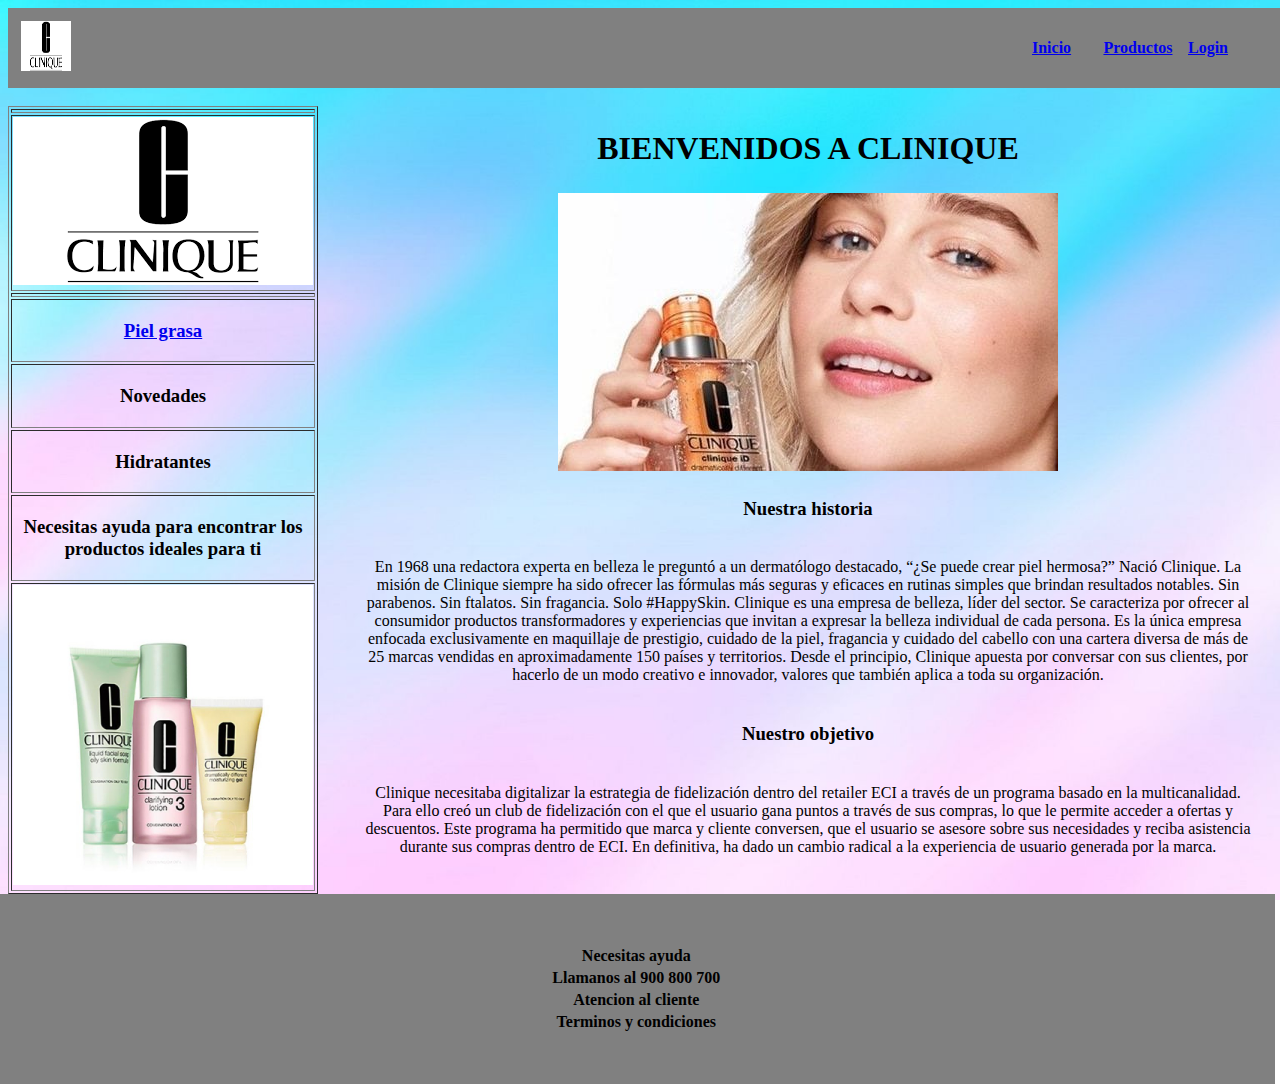
<file: Index.html>
<!DOCTYPE html>
<html lang="en">

<head>
  <meta charset="UTF-8">
  <meta http-equiv="X-UA-Compatible" content="IE=edge">
  <meta name="viewport" content="width=device-width, initial-scale=1.0">
  <link rel="stylesheet" href="css/style.css" type="text/css">
  <title>Inicio</title>
</head>

<body class="index">
  <div id="pages">
    <div id="header">
      <header>
        <table class="encabezado">
          <tr>
            <td width="1000px"><img src="images/logo.png" width="50px" height="50px"></td>
            <td width="67px" align="left"><a href="Index.html"target="_blank" >
                <strong>Inicio</strong></a> </td>
            <td width="80px" align="left"><a href="pages/Producto.html" target="_blank"><strong>Productos</strong></a>
            </td>
            <td width="83px" align="left"><a href="pages/Login.html" target="_blank"><strong>Login</strong></a> </td>
          </tr>
        </table>
      </header>
    </div>

    <br>
    <div id="contenido">
      <div id="contenedor">
        <div id="tabla1">
          <table border="1">
            <tr>
              <td>

              </td>
            </tr>
            <tr>
              <td><img src="images/logo.png"></td>
            </tr>
            <tr>
              <td>

              </td>
            </tr>
            <tr>
              <td>
                <h3> <a href="pages/Piel.html" target="_blank" >Piel grasa</a>
                </h3>
              </td>
            </tr>
            <tr>
              <td>
                <h3>Novedades</h3>
              </td>
            </tr>
            <tr>
              <td>
                <h3>Hidratantes</h3>
              </td>
            </tr>
            <tr>
              <td>
                <h3>Necesitas ayuda para encontrar los productos ideales para ti</h3>
              </td>
            </tr>
            <tr>
              <td><img src="images/Skin.jpg" width="300" height="300"></td>
            </tr>
          </table>
        </div>
        <div id="tabla2">
          <table>
            <tr>
              <th id="titulo">
                <h1>BIENVENIDOS A CLINIQUE</h1>
              </th>
            </tr>
            <tr>
              <td><img src="images/portada.jpg"></td>
            </tr>
            <tr>
              <td>
                <h3>Nuestra historia</h3>
              </td>
            </tr>
            <tr>
              <td>
                <p>En 1968 una redactora experta en belleza le preguntó a un dermatólogo destacado, “¿Se puede crear
                  piel
                  hermosa?” Nació Clinique. La misión de Clinique siempre ha sido ofrecer las fórmulas más seguras y
                  eficaces en rutinas simples que brindan resultados notables. Sin parabenos. Sin ftalatos. Sin
                  fragancia.
                  Solo #HappySkin. Clinique es una empresa de belleza, líder del sector. Se caracteriza por ofrecer al
                  consumidor productos transformadores y experiencias que invitan a expresar la belleza individual de
                  cada
                  persona. Es la única empresa enfocada exclusivamente en maquillaje de prestigio, cuidado de la piel,
                  fragancia y cuidado del cabello con una cartera diversa de más de 25 marcas vendidas en
                  aproximadamente
                  150 países y territorios. Desde el principio, Clinique apuesta por conversar con sus clientes, por
                  hacerlo
                  de un modo creativo e innovador, valores que también aplica a toda su organización.</p>
              </td>
            </tr>
            <tr>
              <td>
                <h3>Nuestro objetivo</h3>
              </td>
            </tr>
            <tr>
              <td>
                <p>Clinique necesitaba digitalizar la estrategia de fidelización dentro del retailer ECI a través de un
                  programa basado en la multicanalidad. Para ello creó un club de fidelización con el que el usuario
                  gana
                  puntos a través de sus compras, lo que le permite acceder a ofertas y descuentos. Este programa ha
                  permitido que marca y cliente conversen, que el usuario se asesore sobre sus necesidades y reciba
                  asistencia durante sus compras dentro de ECI. En definitiva, ha dado un cambio radical a la
                  experiencia
                  de
                  usuario generada por la marca.</p>
              </td>
            </tr>
          </table>
        </div>
      </div>
    </div>


    <div id="pie">
      <table class="encabezado1">
        <tr>
          <td align="center"><strong>Necesitas ayuda</strong></td>
        </tr>
        <tr>
          <td align="center"><strong>Llamanos al 900 800 700</strong></td>
        </tr>
        <tr>
          <td align="center"><strong>Atencion al cliente</strong></td>
        </tr>
        <tr>
          <td align="center"><strong>Terminos y condiciones</strong></td>
        </tr>
      </table>
    </div>

  </div>


</body>

</html>
</file>
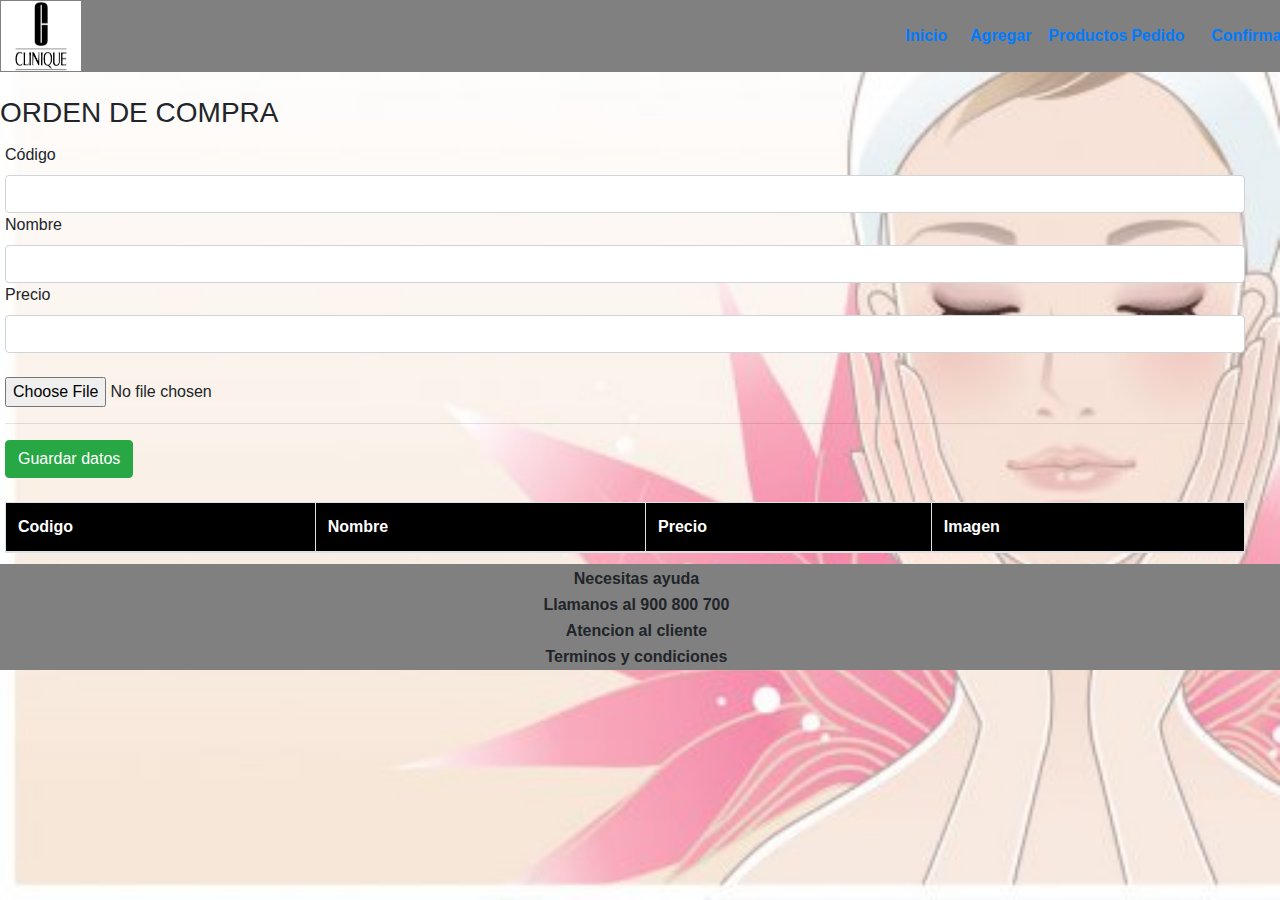
<file: pages/AgregarProductos.html>
<!DOCTYPE html>
<html lang="en">

<head>
    <meta charset="UTF-8">
    
    <meta name="viewport" content="width=device-width, initial-scale=1.0">
    <title>ingresarpedido</title>

    <link rel="stylesheet" href="https://stackpath.bootstrapcdn.com/bootstrap/4.5.2/css/bootstrap.min.css"
        integrity="sha384-JcKb8q3iqJ61gNV9KGb8thSsNjpSL0n8PARn9HuZOnIxN0hoP+VmmDGMN5t9UJ0Z" crossorigin="anonymous">

    <script src="https://code.jquery.com/jquery-3.5.1.slim.min.js"
        integrity="sha384-DfXdz2htPH0lsSSs5nCTpuj/zy4C+OGpamoFVy38MVBnE+IbbVYUew+OrCXaRkfj"
        crossorigin="anonymous"></script>
    <script src="https://cdn.jsdelivr.net/npm/popper.js@1.16.1/dist/umd/popper.min.js"
        integrity="sha384-9/reFTGAW83EW2RDu2S0VKaIzap3H66lZH81PoYlFhbGU+6BZp6G7niu735Sk7lN"
        crossorigin="anonymous"></script>
    <script src="https://stackpath.bootstrapcdn.com/bootstrap/4.5.2/js/bootstrap.min.js"
        integrity="sha384-B4gt1jrGC7Jh4AgTPSdUtOBvfO8shuf57BaghqFfPlYxofvL8/KUEfYiJOMMV+rV"
        crossorigin="anonymous"></script>

    <link rel="stylesheet" type="text/css" href="../css/style.css">
</head>

<body class="bodyagregar">

    <header>
        <div> 
          <table class="encabezado">
            <tr>
              <td width="1000px"><img src="../images/logo.png" width="80px" height="70px"></td>
              <td width="67px" align="left"><a href="../Index.html" target="_blank"> <strong>Inicio</strong></a>
              </td>
              <td width="80px" align="left"><a href="../pages/AgregarProductos.html" target="_blank"><strong>Agregar</strong></a>
              </td>
              <td width="83px" align="left"><a href="../pages/mostrarProductos.html" target="_blank"><strong>Productos</strong></a> </td>
              <td width="83px" align="left"><a href="../pages/Pedido.html" target="_blank"><strong>Pedido</strong></a> </td>
              <td width="83px" align="left"><a href="../pages/confirmarPedido.html" target="_blank"><strong>Confirmar</strong></a> </td>
            </tr>
          </table>
            
                </div>
            </nav>
            <br>
            <div class="monOC">
            <b>
                <a><H3>ORDEN DE COMPRA</H3></a> 
            </b> 
            </div> 
    
        </div> 
    
    </header>


        <div class="contenedor">
            <form action="">
                <label for="idCodigo">Código</label>
                <input type="number" class="form-control" id="idCodigo" name="txtCodigo">

                <label for="idNombre">Nombre</label>
                <input type="text" class="form-control" id="idNombre" name="txtNombre">

                <label for="idPrecio">Precio</label>
                <input type="number" class="form-control" id="idPrecio" name="txtPrecio">
                <br>
                <input type="file" id="idImagen" onchange="getFile(this.files)"> 
                <hr>
                <input type="button" value="Guardar datos" class="btn btn-success" onclick="agregarProducto()">
                <br>

                <br>
                <table class="table table-bordered table-striped">
                    <thead style="background-color: black; color: white;">
                        <tr>
                            <th>Codigo</th>
                            <th>Nombre</th>
                            <th>Precio</th>
                            <th>Imagen</th>
                        </tr>
                    </thead>
                    <tbody id="idTableBody">

                    </tbody>
                </table>

            </form>
        </div>



    <script src="../js/script.js"></script>

    <div id="pie">
      <table class="encabezado1">
        <tr>
          <td></td>
        </tr>
        <tr>
          <td align="center"><strong>Necesitas ayuda</strong></td>
        </tr>
        <tr>
          <td align="center"><strong>Llamanos al 900 800 700</strong></td>
        </tr>
        <tr>
          <td align="center"><strong>Atencion al cliente</strong></td>
        </tr>
        <tr>
          <td align="center"><strong>Terminos y condiciones</strong></td>
        </tr>
      </table>
    </div>


</body>

</html>
</file>
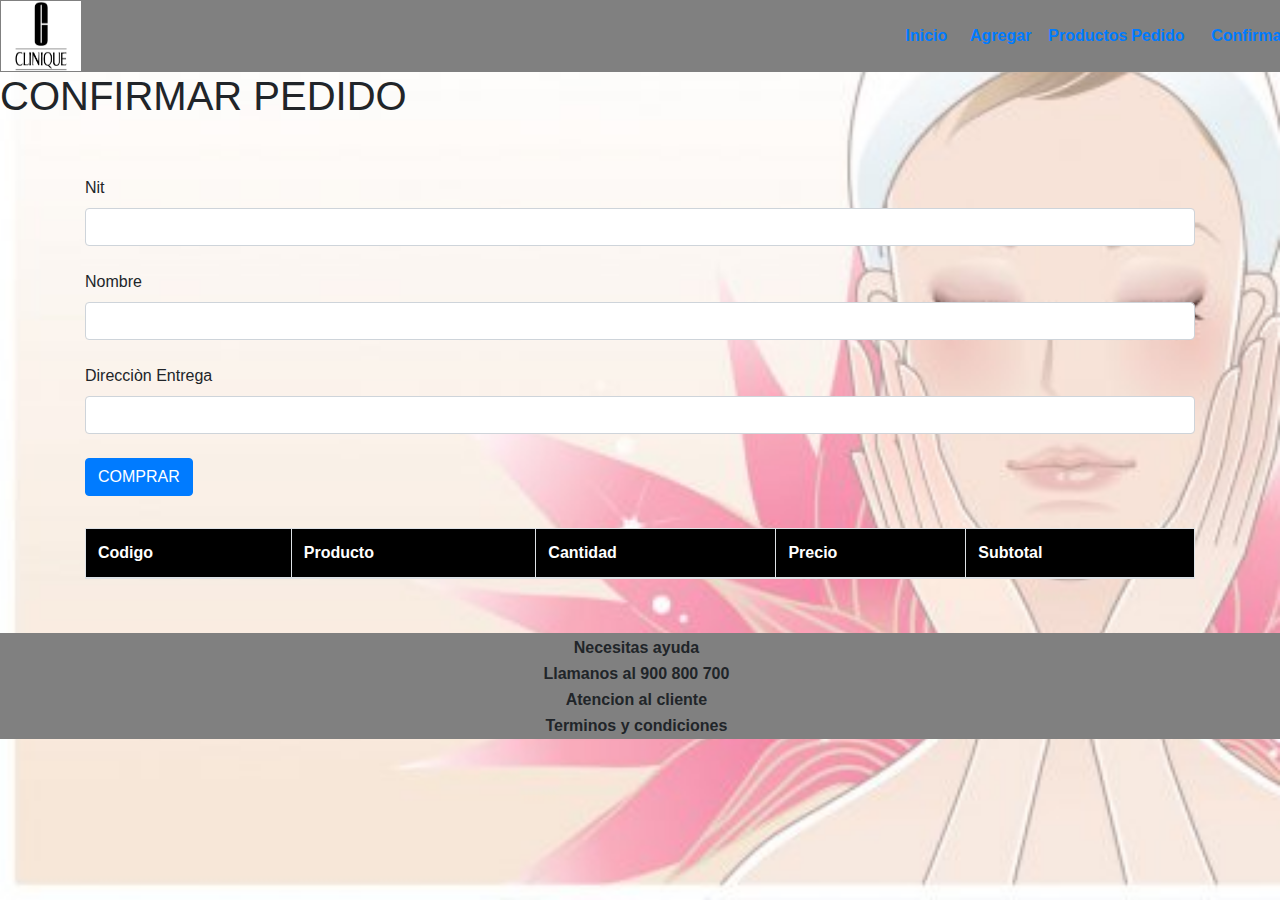
<file: pages/confirmarPedido.html>
<!DOCTYPE html>
<html lang="en">

<head>
    <meta charset="UTF-8">
    
    <meta name="viewport" content="width=device-width, initial-scale=1.0">
    <title>confirmarpedido</title>

    <link rel="stylesheet" href="https://stackpath.bootstrapcdn.com/bootstrap/4.5.2/css/bootstrap.min.css"
        integrity="sha384-JcKb8q3iqJ61gNV9KGb8thSsNjpSL0n8PARn9HuZOnIxN0hoP+VmmDGMN5t9UJ0Z" crossorigin="anonymous">

    <script src="https://code.jquery.com/jquery-3.5.1.slim.min.js"
        integrity="sha384-DfXdz2htPH0lsSSs5nCTpuj/zy4C+OGpamoFVy38MVBnE+IbbVYUew+OrCXaRkfj"
        crossorigin="anonymous"></script>
    <script src="https://cdn.jsdelivr.net/npm/popper.js@1.16.1/dist/umd/popper.min.js"
        integrity="sha384-9/reFTGAW83EW2RDu2S0VKaIzap3H66lZH81PoYlFhbGU+6BZp6G7niu735Sk7lN"
        crossorigin="anonymous"></script>
    <script src="https://stackpath.bootstrapcdn.com/bootstrap/4.5.2/js/bootstrap.min.js"
        integrity="sha384-B4gt1jrGC7Jh4AgTPSdUtOBvfO8shuf57BaghqFfPlYxofvL8/KUEfYiJOMMV+rV"
        crossorigin="anonymous"></script>

        <link rel="stylesheet" type="text/css" href="../css/style.css">

</head>

<body class="bodyagregar">
    <div>
        <header>

            <div> 
              <table class="encabezado">
                <tr>
                  <td width="1000px"><img src="../images/logo.png" width="80px" height="70px"></td>
                  <td width="67px" align="left"><a href="../Index.html" target="_blank"> <strong>Inicio</strong></a>
                  </td>
                  <td width="80px" align="left"><a href="../pages/AgregarProductos.html" target="_blank"><strong>Agregar</strong></a>
                  </td>
                  <td width="83px" align="left"><a href="../pages/mostrarProductos.html" target="_blank"><strong>Productos</strong></a> </td>
                  <td width="83px" align="left"><a href="../pages/Pedido.html" target="_blank"><strong>Pedido</strong></a> </td>
                  <td width="83px" align="left"><a href="../pages/confirmarPedido.html" target="_blank"><strong>Confirmar</strong></a> </td>
                </tr>
              </table>
              
                <div class="monOC">
                <b>
                    <a><h1>CONFIRMAR PEDIDO</h1></a> 
                </b> 
                </div> 
        
            </div> 
        
        </header>


        <br>
        <br>
        <div class="container">
           

                <label for="idNit">Nit</label>
                <input type="text"  id="idNit" name="txtNit" class="form-control" autocomplete="off">
                <br>
               
                <label for="idNombre">Nombre</label>
                <input type="text" id="idNombre" name="txtNombre" class="form-control" autocomplete="off">
                <br>
                
                <label for="idDir">Direcciòn Entrega</label>
                <input type="text"id="idDir" name="txtDir" class="form-control" autocomplete="off">
                <br>
                
                <input type="submit" id="idConfirmar" name="confirmar" class="btn btn-primary" value="COMPRAR" onclick="comprar();">
                
            </form>

            <h3 id="total" style="text-align: right; color:red;"></h3>

            <br>
            
                <table class="table table-bordered table-striped">
                    <thead style="background-color: black; color: white;">
                        <tr>
                            <th>Codigo</th>
                            <th>Producto</th>
                            <th>Cantidad</th>
                            <th>Precio</th> 
                            <th>Subtotal</th>
                        </tr>
                    </thead>
                    <tbody id="idTableBody3">

                    </tbody>
                </table>

            </form>
        </div>
            <br>
            <br>
            <div id="pie">
              <table class="encabezado1">
                <tr>
                  <td></td>
                </tr>
                <tr>
                  <td align="center"><strong>Necesitas ayuda</strong></td>
                </tr>
                <tr>
                  <td align="center"><strong>Llamanos al 900 800 700</strong></td>
                </tr>
                <tr>
                  <td align="center"><strong>Atencion al cliente</strong></td>
                </tr>
                <tr>
                  <td align="center"><strong>Terminos y condiciones</strong></td>
                </tr>
              </table>
            </div>

    </div>


    <script src="../js/script.js"></script>
    <script type ="text/javascript">revisarPedido()</script>


</body>

</html>
</file>
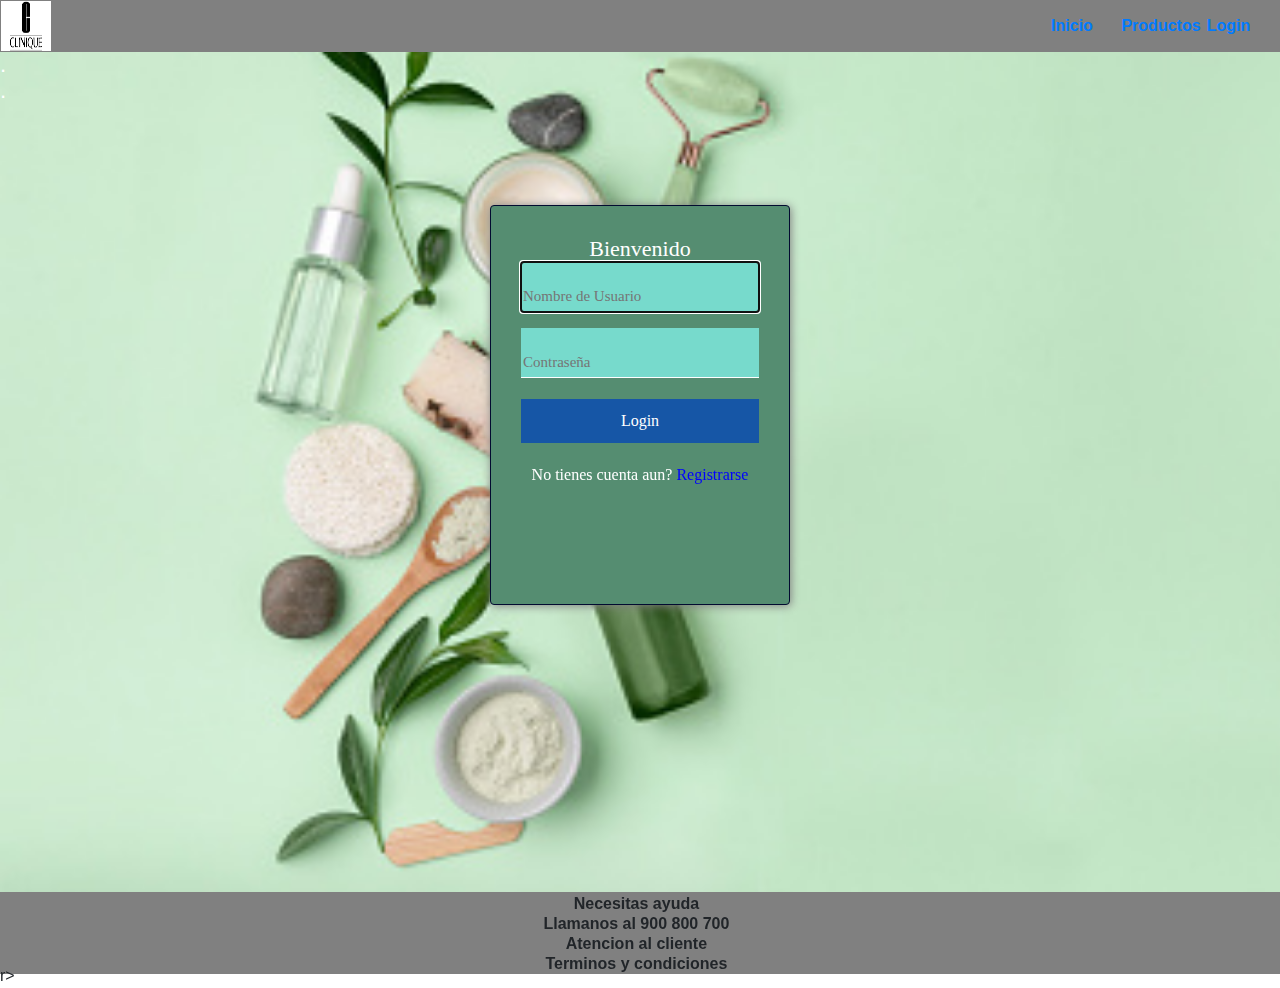
<file: pages/Login.html>
<html>
    <head>
        <title>HTML Visual Code</title>
        <meta charset="utf-8"/>

        <link rel="stylesheet" href="https://stackpath.bootstrapcdn.com/bootstrap/4.5.2/css/bootstrap.min.css"
        integrity="sha384-JcKb8q3iqJ61gNV9KGb8thSsNjpSL0n8PARn9HuZOnIxN0hoP+VmmDGMN5t9UJ0Z" crossorigin="anonymous">

    <script src="https://code.jquery.com/jquery-3.5.1.slim.min.js"
        integrity="sha384-DfXdz2htPH0lsSSs5nCTpuj/zy4C+OGpamoFVy38MVBnE+IbbVYUew+OrCXaRkfj"
        crossorigin="anonymous"></script>
    <script src="https://cdn.jsdelivr.net/npm/popper.js@1.16.1/dist/umd/popper.min.js"
        integrity="sha384-9/reFTGAW83EW2RDu2S0VKaIzap3H66lZH81PoYlFhbGU+6BZp6G7niu735Sk7lN"
        crossorigin="anonymous"></script>
    <script src="https://stackpath.bootstrapcdn.com/bootstrap/4.5.2/js/bootstrap.min.js"
        integrity="sha384-B4gt1jrGC7Jh4AgTPSdUtOBvfO8shuf57BaghqFfPlYxofvL8/KUEfYiJOMMV+rV"
        crossorigin="anonymous"></script>

        <meta name="viewport" content="width=device-width,initial-scale=1,maximum-scale=1,user-scalable=no">
    </head>
    <link rel="stylesheet" type="text/css" href="../css/style.css">
    <body class="cuerpo">
        <header> 
          <table class="encabezado">
            <tr>
              <td width="1000px"><img src="../images/logo.png" width="50px" height="50px"></td>
              <td width="67px" align="left"><a href="../Index.html" target="_blank"> <strong>Inicio</strong></a>
              </td>
              <td width="80px" align="left"><a href="../pages/Producto.html" target="_blank"><strong>Productos</strong></a>
              </td>
              <td width="83px" align="left"><a href="../pages/Login.html" target="_blank"><strong>Login</strong></a> </td>
            </tr>
          </table>       
        </header>

        <section class="fregistrar">

            <aside class=" grid-leftaside">
                <h3>.</h3>
            </aside>

            <aside class="grid-rigthtaside">
                <h3>.</h3>
            </aside>

            <main class="grid-login">
             <h3>Bienvenido</h3>
                <form class="form-login" id="form"  >
            
                    <div">
                        <input  class="gridD" type ="text"
                            name ="idUsuario"
                            id="idUsuario"
                            placeholder="Nombre de Usuario"
                            required
                            minlength="4"
                            maxlength="10"
                            autofocus
                        >           
                    </div>
                       
                        <div>
                            <input class="gridD" type="password"
                                name ="contrasena"
                                id="contrasena"
                                placeholder="Contraseña"
                                required
                                minlength="4"
                                maxlength="20"
                            >           
                        </div>

                        <!--<label class="check1" ><input type="checkbox" id="cbox1" value="first_checkbox">Recordar Usuario</label><br>
                        <br>-->
                        <div >
                            <input class="botons" type="submit" value="Login" type="submit" onclick='return enviarform();'>
                        </div>
                        <nav>No tienes cuenta aun? <a style="color:blue" href="Registro.html" target="_blank"> Registrarse </a></nav>
                        <div id='error'>
						
						
						</div>
                </form>

               
              

            </main>
         
        </section>  
        <script src="../js/script.js"></script>
        <script>
            limpiarAutentiacion();
        </script>
        

        
        <div id="pie">
          <table class="encabezado1">
            <tr>
              <td></td>
            </tr>
            <tr>
              <td align="center"><strong>Necesitas ayuda</strong></td>
            </tr>
            <tr>
              <td align="center"><strong>Llamanos al 900 800 700</strong></td>
            </tr>
            <tr>
              <td align="center"><strong>Atencion al cliente</strong></td>
            </tr>
            <tr>
              <td align="center"><strong>Terminos y condiciones</strong></td>
            </tr>
          </table>
        </div>r>
        
        
    </body>
</html>
</file>
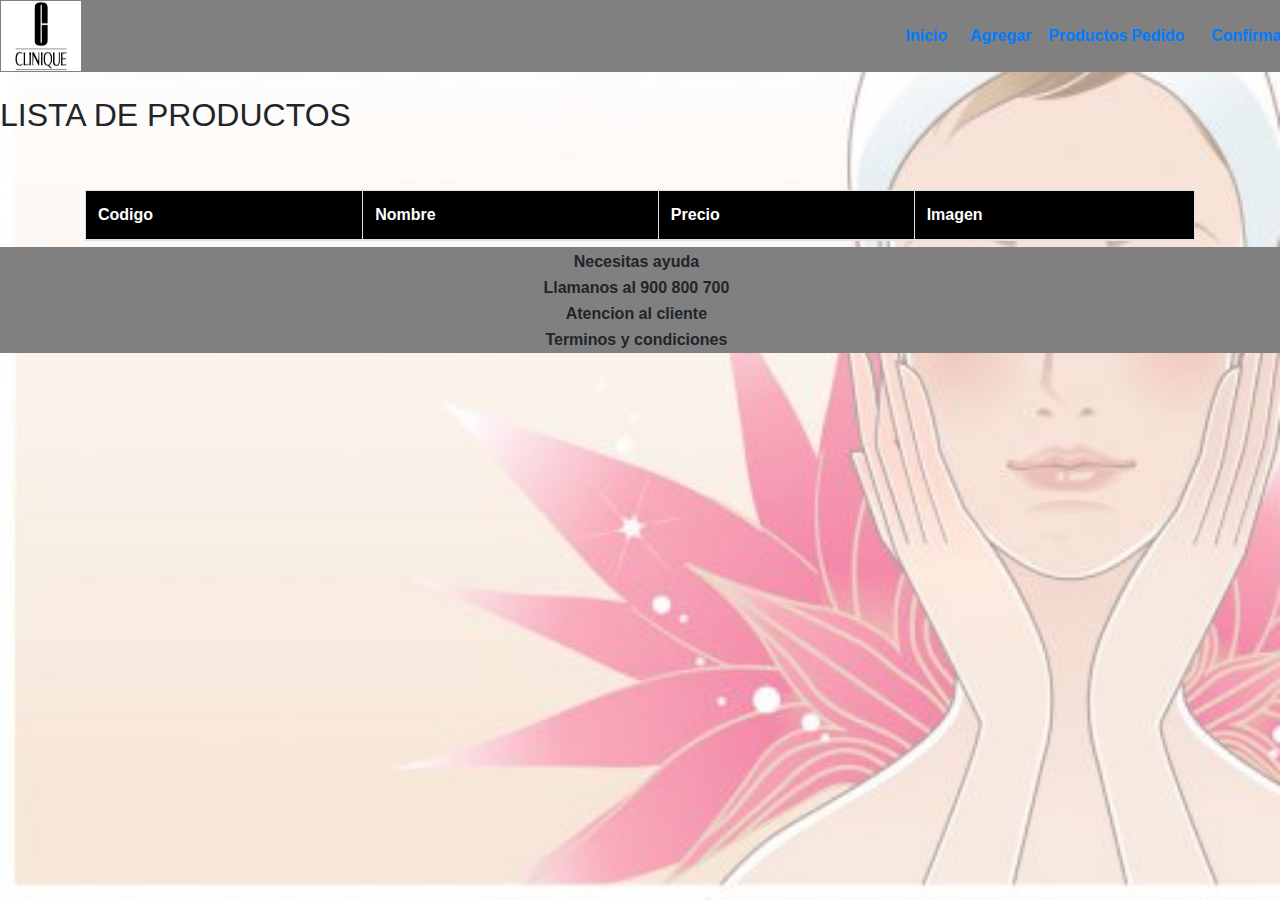
<file: pages/mostrarProductos.html>
<!DOCTYPE html>
<html lang="en">

<head>
    <meta charset="UTF-8">
    
    <meta name="viewport" content="width=device-width, initial-scale=1.0">
    <title>mostrarProductos</title>

    <link rel="stylesheet" href="https://stackpath.bootstrapcdn.com/bootstrap/4.5.2/css/bootstrap.min.css"
        integrity="sha384-JcKb8q3iqJ61gNV9KGb8thSsNjpSL0n8PARn9HuZOnIxN0hoP+VmmDGMN5t9UJ0Z" crossorigin="anonymous">

    <script src="https://code.jquery.com/jquery-3.5.1.slim.min.js"
        integrity="sha384-DfXdz2htPH0lsSSs5nCTpuj/zy4C+OGpamoFVy38MVBnE+IbbVYUew+OrCXaRkfj"
        crossorigin="anonymous"></script>
    <script src="https://cdn.jsdelivr.net/npm/popper.js@1.16.1/dist/umd/popper.min.js"
        integrity="sha384-9/reFTGAW83EW2RDu2S0VKaIzap3H66lZH81PoYlFhbGU+6BZp6G7niu735Sk7lN"
        crossorigin="anonymous"></script>
    <script src="https://stackpath.bootstrapcdn.com/bootstrap/4.5.2/js/bootstrap.min.js"
        integrity="sha384-B4gt1jrGC7Jh4AgTPSdUtOBvfO8shuf57BaghqFfPlYxofvL8/KUEfYiJOMMV+rV"
        crossorigin="anonymous"></script>

        <link rel="stylesheet" type="text/css" href="../css/style.css">
</head>

<body class="bodyagregar">

    <div>          
    <header>

        <div> 
            
          <table class="encabezado">
            <tr>
              <td width="1000px"><img src="../images/logo.png" width="80px" height="70px"></td>
              <td width="67px" align="left"><a href="../Index.html" target="_blank"> <strong>Inicio</strong></a>
              </td>
              <td width="80px" align="left"><a href="../pages/AgregarProductos.html" target="_blank"><strong>Agregar</strong></a>
              </td>
              <td width="83px" align="left"><a href="../pages/mostrarProductos.html" target="_blank"><strong>Productos</strong></a> </td>
              <td width="83px" align="left"><a href="../pages/Pedido.html" target="_blank"><strong>Pedido</strong></a> </td>
              <td width="83px" align="left"><a href="../pages/confirmarPedido.html" target="_blank"><strong>Confirmar</strong></a> </td>
            </tr>
          </table>
            <br>
            <div class="monOC">
                <div id="alertacompra" class="alert alert-primary" role="alert" style="display: none;">
                    Gracias por realizar su compra!
                  </div>
            <b>
                <a><h2>LISTA DE PRODUCTOS</h2></a> 
            </b> 
            </div> 
    
        </div> 
    
    </header>

        <br>
        <br>
        <div class="container">
        <table class="table table-bordered table-striped">
            <thead style="background-color: black; color: white;">
                <tr>
                    <th>Codigo</th>
                    <th>Nombre</th>
                    <th>Precio</th>
                    <th>Imagen</th>
                </tr>
            </thead>
            <tbody id="idTableBody2">

            </tbody>
        </table>
    </div>

    <div id="pie">
      <table class="encabezado1">
        <tr>
          <td></td>
        </tr>
        <tr>
          <td align="center"><strong>Necesitas ayuda</strong></td>
        </tr>
        <tr>
          <td align="center"><strong>Llamanos al 900 800 700</strong></td>
        </tr>
        <tr>
          <td align="center"><strong>Atencion al cliente</strong></td>
        </tr>
        <tr>
          <td align="center"><strong>Terminos y condiciones</strong></td>
        </tr>
      </table>
    </div>

    </div>


    <script src="../js/script.js"></script>
    <script type ="text/javascript">mostrarProductos()</script>
    <script>
        const queryString = window.location.search;
        const urlParams = new URLSearchParams(queryString);
        const msg = urlParams.get('msg')

        if(msg){
            document.getElementById('alertacompra').style.display = 'block';
        }
        window.history.replaceState(null, null, window.location.pathname);
    </script>
</body>

</html>
</file>
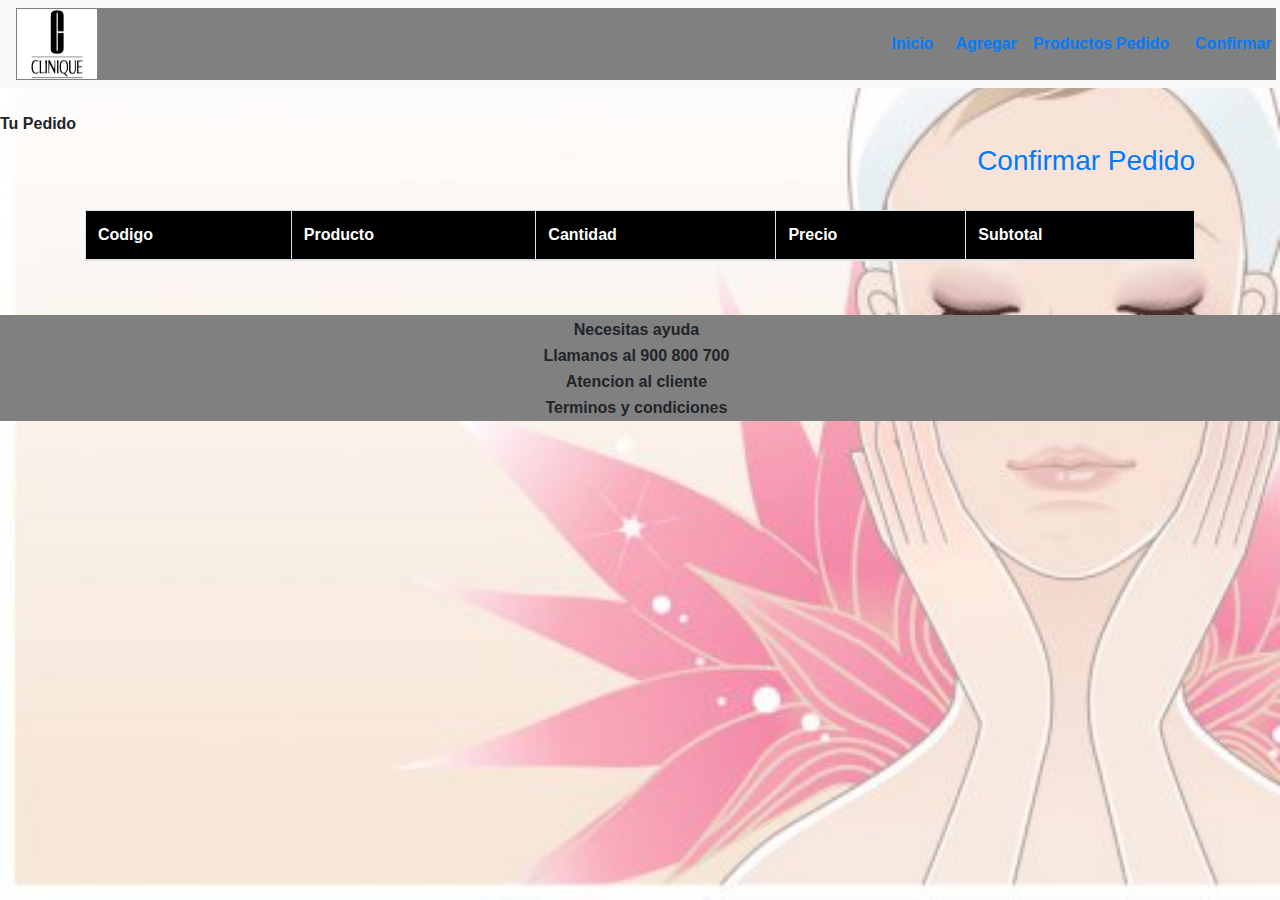
<file: pages/Pedido.html>
<!DOCTYPE html>
<html lang="en">

<head>
    <meta charset="UTF-8">
    
    <meta name="viewport" content="width=device-width, initial-scale=1.0">
    <title>pedido</title>

    <link rel="stylesheet" href="https://stackpath.bootstrapcdn.com/bootstrap/4.5.2/css/bootstrap.min.css"
        integrity="sha384-JcKb8q3iqJ61gNV9KGb8thSsNjpSL0n8PARn9HuZOnIxN0hoP+VmmDGMN5t9UJ0Z" crossorigin="anonymous">

    <script src="https://code.jquery.com/jquery-3.5.1.slim.min.js"
        integrity="sha384-DfXdz2htPH0lsSSs5nCTpuj/zy4C+OGpamoFVy38MVBnE+IbbVYUew+OrCXaRkfj"
        crossorigin="anonymous"></script>
    <script src="https://cdn.jsdelivr.net/npm/popper.js@1.16.1/dist/umd/popper.min.js"
        integrity="sha384-9/reFTGAW83EW2RDu2S0VKaIzap3H66lZH81PoYlFhbGU+6BZp6G7niu735Sk7lN"
        crossorigin="anonymous"></script>
    <script src="https://stackpath.bootstrapcdn.com/bootstrap/4.5.2/js/bootstrap.min.js"
        integrity="sha384-B4gt1jrGC7Jh4AgTPSdUtOBvfO8shuf57BaghqFfPlYxofvL8/KUEfYiJOMMV+rV"
        crossorigin="anonymous"></script>
        <link rel="stylesheet" type="text/css" href="../css/style.css">
</head>

<body class="bodyagregar">

    <div >

        
        <header>

            <div> 
                
                <nav class="navbar navbar-expand-lg navbar-light bg-light menumon">
                    <div class="encab">
                      <table class="encabezado">
                        <tr>
                          <td width="1000px"><img src="../images/logo.png" width="80px" height="70px"></td>
                          <td width="67px" align="left"><a href="../Index.html" target="_blank"> <strong>Inicio</strong></a>
                          </td>
                          <td width="80px" align="left"><a href="../pages/AgregarProductos.html" target="_blank"><strong>Agregar</strong></a>
                          </td>
                          <td width="83px" align="left"><a href="../pages/mostrarProductos.html" target="_blank"><strong>Productos</strong></a> </td>
                          <td width="83px" align="left"><a href="../pages/Pedido.html" target="_blank"><strong>Pedido</strong></a> </td>
                          <td width="83px" align="left"><a href="../pages/confirmarPedido.html" target="_blank"><strong>Confirmar</strong></a> </td>
                        </tr>
                      </table>
        
                    </div>
                </nav>
                <br>
                <div class="monOC">
                <b>
                    <a>Tu Pedido</a> 
                </b> 
                </div> 
        
            </div> 
        
        </header>

        <div class="container">

        <h3 id="total" .style="text-aling: left; color:black;"> </h3>
        <h3 style="text-align: right;"> <a href="confirmarPedido.html"> Confirmar Pedido</a></h3>

            <br>
            <table class="table table-bordered table-striped" >
                <thead style="background-color: black; color: rgb(255, 255, 255);">
                    <tr>
                        <th>Codigo</th>
                        <th>Producto</th>
                        <th>Cantidad</th>
                        <th>Precio</th> 
                        <th>Subtotal</th>
                    </tr>
                </thead>
                <tbody id="idTableBody3">

                </tbody>
            </table>

        </form>
        </div>
        <br>
        <br>
        <footer class="catP">
          <table class="encabezado1">
            <tr>
              <td></td>
            </tr>
            <tr>
              <td align="center"><strong>Necesitas ayuda</strong></td>
            </tr>
            <tr>
              <td align="center"><strong>Llamanos al 900 800 700</strong></td>
            </tr>
            <tr>
              <td align="center"><strong>Atencion al cliente</strong></td>
            </tr>
            <tr>
              <td align="center"><strong>Terminos y condiciones</strong></td>
            </tr>
          </table>
        </footer>

    </div>


    <script src="../js/script.js"></script>
    <script type ="text/javascript">revisarPedido()</script>


</body>

</html>
</file>
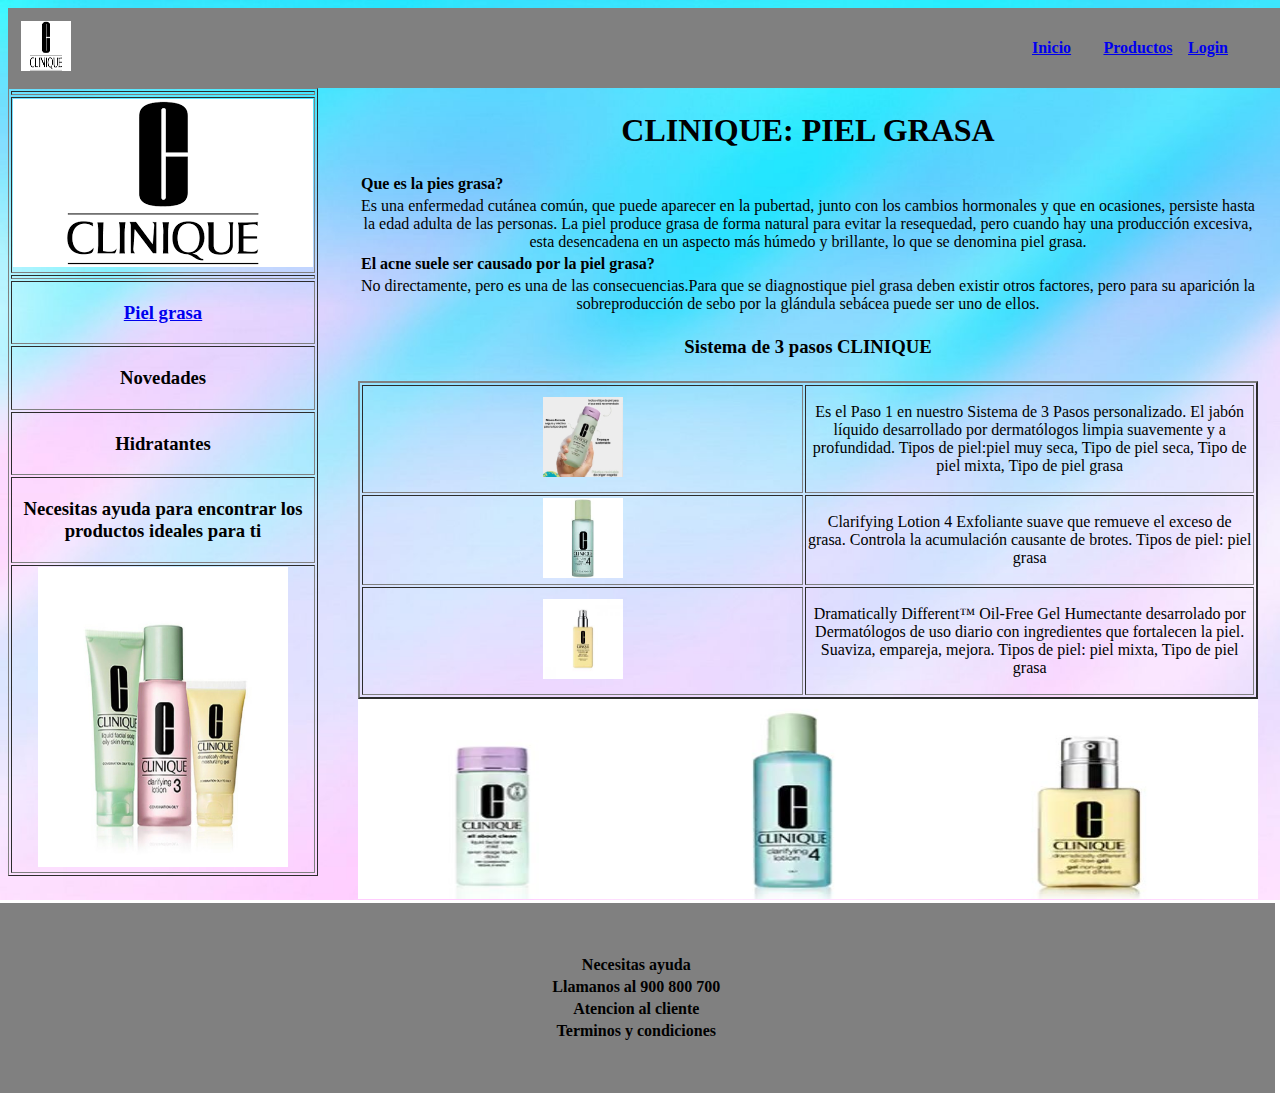
<file: pages/Piel.html>
<!DOCTYPE html>
<html lang="en">

<head>
  <link rel="stylesheet" href="../css/style.css" type="text/css">
  <meta charset="UTF-8">
  <meta http-equiv="X-UA-Compatible" content="IE=edge">
  <meta name="viewport" content="width=device-width, initial-scale=1.0">
  <title>PIEL GRASA</title>

</head>

<body class="index">
  <div id="pages">
    <div id="header">
      <header>
        <table class="encabezado">
          <tr>
            <td width="1000px"><img src="../images/logo.png" width="50px" height="50px"></td>
            <td width="67px" align="left"><a href="../Index.html"  target="_blank"> <strong>Inicio</strong></a>
            </td>
            <td width="80px" align="left"><a href="../pages/Producto.html"  target="_blank"><strong>Productos</strong></a>
              <td width="83px" align="left"><a href="../pages/Login.html" target="_blank"><strong>Login</strong></a> </td>
            </td>
          </tr>
        </table>
      </header>
    </div>
    <div id="contenido">
      <div id="contenedor">
        <div id="tabla1">
          <table border="1">
            <tr>
              <td>

              </td>
            </tr>
            <tr>
              <td><img src="../images/logo.png"></td>
            </tr>
            <tr>
              <td>

              </td>
            </tr>
            <tr>
              <td>
                <h3> <a href="../pages/Piel.html"  target="_blank">Piel grasa</a>
                </h3>
              </td>
            </tr>
            <tr>
              <td>
                <h3>Novedades</h3>
              </td>
            </tr>
            <tr>
              <td>
                <h3>Hidratantes</h3>
              </td>
            </tr>
            <tr>
              <td>
                <h3>Necesitas ayuda para encontrar los productos ideales para ti</h3>
              </td>
            </tr>
            <tr>
              <td><img src="../images/Skin.jpg" width="250" height="300"></td>
            </tr>
          </table>
        </div>
        <div id="tabla2">
          <table>
            <tr>
              <th id="titulo">
                <h1>CLINIQUE: PIEL GRASA</h1>
              </th>
            </tr>
            <tr>
              <td align="left"><strong>Que es la pies grasa?</strong></td>
            </tr>
            <tr>
              <td>Es una enfermedad cutánea común, que puede aparecer en la pubertad, junto con los cambios hormonales y
                que
                en ocasiones, persiste hasta la edad adulta de las personas.

                La piel produce grasa de forma natural para evitar la resequedad, pero cuando hay una producción
                excesiva,
                esta desencadena en un aspecto más húmedo y brillante, lo que se denomina piel grasa.</td>
            </tr>
            <tr>
              <td align="left"><strong>El acne suele ser causado por la piel grasa?</strong></td>
            </tr>
            <TR>
              <TD>No directamente, pero es una de las consecuencias.Para que se diagnostique piel grasa deben existir
                otros
                factores, pero para su aparición la sobreproducción de sebo por la glándula sebácea puede ser uno de
                ellos.
              </TD>
            </TR>
            <tr>
              <td>
                <h3>Sistema de 3 pasos CLINIQUE</h3>
              </td>
            </tr>
            <tr>
              <table border="2">
                <tr>
                  <td><img src="../images/Producto8.jpg" width="80" height="80"></td>
                  <td>
                    <p>Es el Paso 1 en nuestro Sistema de 3 Pasos personalizado. El jabón líquido desarrollado por
                      dermatólogos limpia suavemente y a profundidad.
                      Tipos de piel:piel muy seca, Tipo de piel seca, Tipo de piel mixta, Tipo de piel grasa</p>
                  </td>
                </tr>
                <tr>
                  <td><img src="../images/Producto9.jpg" width="80" height="80"></td>
                  <td>
                    <p>Clarifying Lotion 4
                      Exfoliante suave que remueve el exceso de grasa. Controla la acumulación causante de brotes.
                      Tipos de piel: piel grasa</p>
                  </td>
                </tr>
                <tr>
                  <td><img src="../images/Producto10.jpg" width="80" height="80"></td>
                  <td>
                    <p>Dramatically Different™ Oil-Free Gel
                      Humectante desarrolado por Dermatólogos de uso diario con ingredientes que fortalecen la piel.
                      Suaviza, empareja, mejora.
                      Tipos de piel: piel mixta, Tipo de piel grasa</p>
                  </td>
                </tr>
              </table>
            </tr>
            <tr>
              <td align="center"><img src="../images/Producto11.jpg" width="900" height="200"></td>
            </tr>
          </table>
        </div>
      </div>
    </div>
    <br>


    <div id="pie">
      <table class="encabezado1">
        <tr>
          <td align="center"><strong>Necesitas ayuda</strong></td>
        </tr>
        <tr>
          <td align="center"><strong>Llamanos al 900 800 700</strong></td>
        </tr>
        <tr>
          <td align="center"><strong>Atencion al cliente</strong></td>
        </tr>
        <tr>
          <td align="center"><strong>Terminos y condiciones</strong></td>
        </tr>
      </table>
    </div>


  </div>



</body>

</html>
</file>
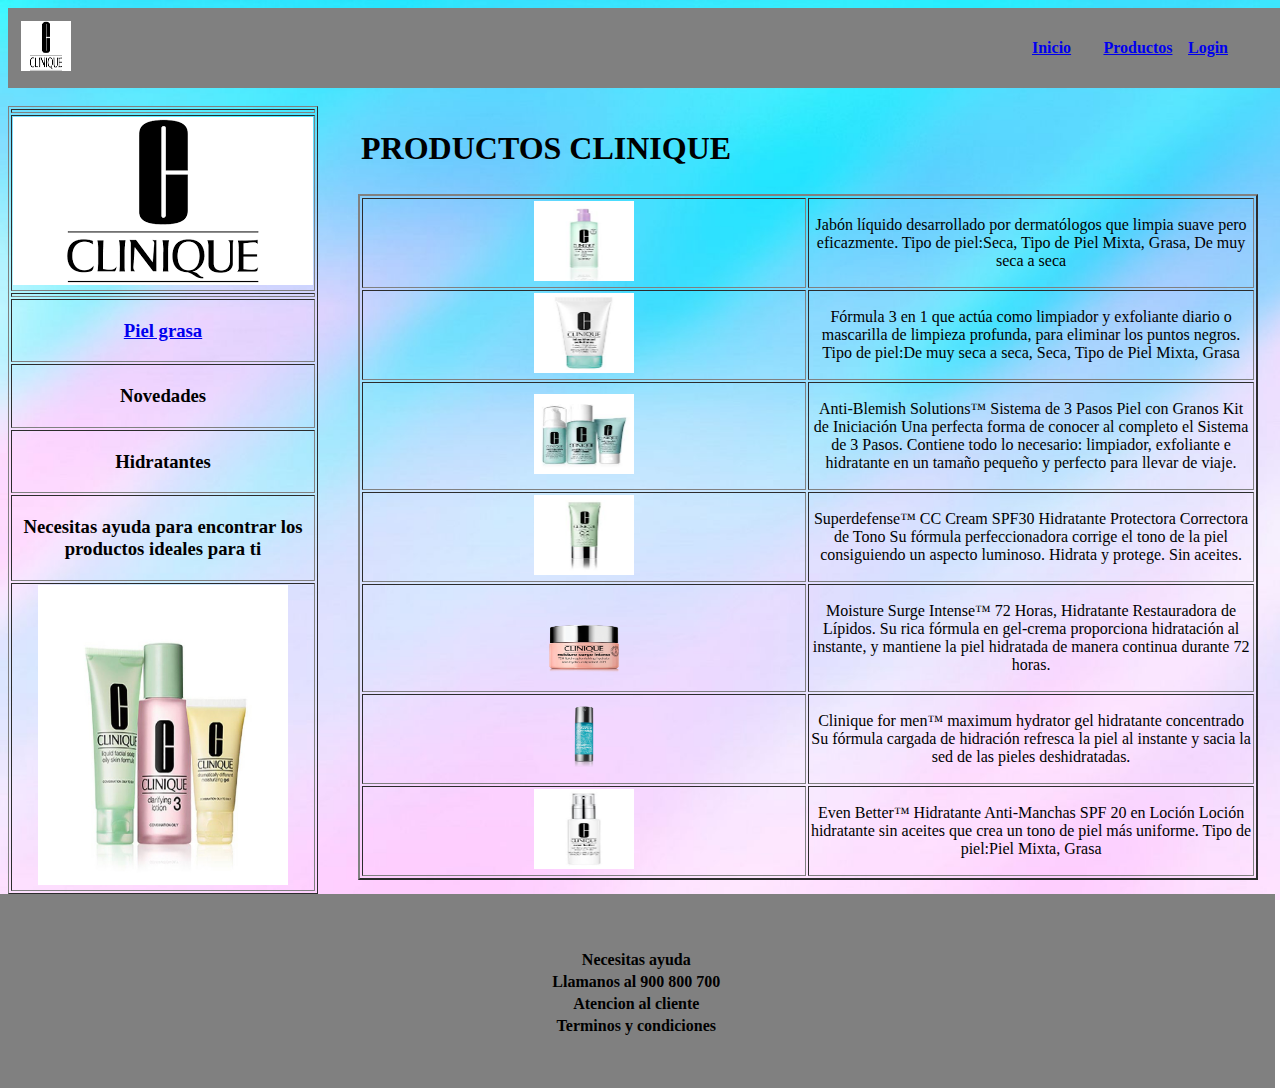
<file: pages/Producto.html>
<!DOCTYPE html>
<html lang="en">

<head>
  <link rel="stylesheet" href="../css/style.css" type="text/css">
  <meta charset="UTF-8">
  <meta http-equiv="X-UA-Compatible" content="IE=edge">
  <meta name="viewport" content="width=device-width, initial-scale=1.0">
  <title>PRODUCTOS</title>

</head>

<body class="index">
  <div id="pages">
    <div id="header">
      <header>
        <table class="encabezado">
          <tr>
            <td width="1000px"><img src="../images/logo.png" width="50px" height="50px"></td>
            <td width="67px" align="left"><a href="../Index.html" target="_blank"> <strong>Inicio</strong></a>
            </td>
            <td width="80px" align="left"><a href="../pages/Producto.html" target="_blank"><strong>Productos</strong></a>
            </td>
            <td width="83px" align="left"><a href="../pages/Login.html" target="_blank"><strong>Login</strong></a> </td>
          </tr>
        </table>
      </header>
    </div>

    <br>
    <div id="contenido">
      <div id="contenedor">
        <div id="tabla1">
          <table border="1">
            <tr>
              <td>

              </td>
            </tr>
            <tr>
              <td><img src="../images/logo.png"></td>
            </tr>
            <tr>
              <td>

              </td>
            </tr>
            <tr>
              <td>
                <h3> <a href="../pages/Piel.html" target="_blank">Piel grasa</a>
                </h3>
              </td>
            </tr>
            <tr>
              <td>
                <h3>Novedades</h3>
              </td>
            </tr>
            <tr>
              <td>
                <h3>Hidratantes</h3>
              </td>
            </tr>
            <tr>
              <td>
                <h3>Necesitas ayuda para encontrar los productos ideales para ti</h3>
              </td>
            </tr>
            <tr>
              <td><img src="../images/Skin.jpg" width="250" height="300"></td>
            </tr>
          </table>
        </div>
        <div id="tabla2">
          <table>
            <tr>
              <th id="titulo">
                <h1> PRODUCTOS CLINIQUE</h1>
              </th>
            </tr>
            <TR>
              <TAble border="2">
                <TR>
                  <td><img src="../images/Producto1.jpg" width="100px" height="80px"></td>
                  <TD>
                    <p>Jabón líquido desarrollado por dermatólogos que limpia suave pero eficazmente.
                      Tipo de piel:Seca, Tipo de Piel Mixta, Grasa, De muy seca a seca</p>
                  </TD>
                </TR>
                <tr>
                  <td><img src="../images/Producto2.jpg" width="100px" height="80px"></td>
                  <td>
                    <p>Fórmula 3 en 1 que actúa como limpiador y exfoliante diario o mascarilla de limpieza profunda,
                      para
                      eliminar los puntos negros.
                      Tipo de piel:De muy seca a seca, Seca, Tipo de Piel Mixta, Grasa</p>
                  </td>
                </tr>
                <tr>
                  <td><img src="../images/Producto3.jpg" width="100px" height="80px"></td>
                  <td>
                    <p>Anti-Blemish Solutions™ Sistema de 3 Pasos Piel con Granos Kit de Iniciación
                      Una perfecta forma de conocer al completo el Sistema de 3 Pasos. Contiene todo lo necesario:
                      limpiador, exfoliante e hidratante en un tamaño pequeño y perfecto para llevar de viaje.</p>
                  </td>
                </tr>
                <tr>
                  <td><img src="../images/Producto4.jpg" width="100px" height="80px"></td>
                  <td>
                    <p>Superdefense™ CC Cream SPF30
                      Hidratante Protectora Correctora de Tono
                      Su fórmula perfeccionadora corrige el tono de la piel consiguiendo un aspecto luminoso. Hidrata y
                      protege. Sin aceites.</p>
                  </td>
                </tr>
                <tr>
                  <td><img src="../images/Producto5.jpg" width="100px" height="80px"></td>
                  <td>
                    <p>Moisture Surge Intense™ 72 Horas, Hidratante Restauradora de Lípidos.
                      Su rica fórmula en gel-crema proporciona hidratación al instante, y mantiene la piel hidratada de
                      manera continua durante 72 horas.</p>
                  </td>
                </tr>
                <tr>
                  <td><img src="../images/Producto6.jpg" width="100px" height="80px"></td>
                  <td>
                    <p>Clinique for men™ maximum hydrator gel hidratante concentrado
                      Su fórmula cargada de hidración refresca la piel al instante y sacia la sed de las pieles
                      deshidratadas.</p>
                  </td>
                </tr>
                <tr>
                  <td><img src="../images/Producto7.jpg" width="100px" height="80px"></td>
                  <td>
                    <p>Even Better™ Hidratante Anti-Manchas SPF 20 en Loción
                      Loción hidratante sin aceites que crea un tono de piel más uniforme.
                      Tipo de piel:Piel Mixta, Grasa</p>
                  </td>
                </tr>
              </TAble>
            </TR>

          </table>
        </div>
      </div>
    </div>


    <div id="pie">
      <table class="encabezado1">
        <tr>
          <td></td>
        </tr>
        <tr>
          <td align="center"><strong>Necesitas ayuda</strong></td>
        </tr>
        <tr>
          <td align="center"><strong>Llamanos al 900 800 700</strong></td>
        </tr>
        <tr>
          <td align="center"><strong>Atencion al cliente</strong></td>
        </tr>
        <tr>
          <td align="center"><strong>Terminos y condiciones</strong></td>
        </tr>
      </table>
    </div>

  </div>


</body>

</html>
</file>
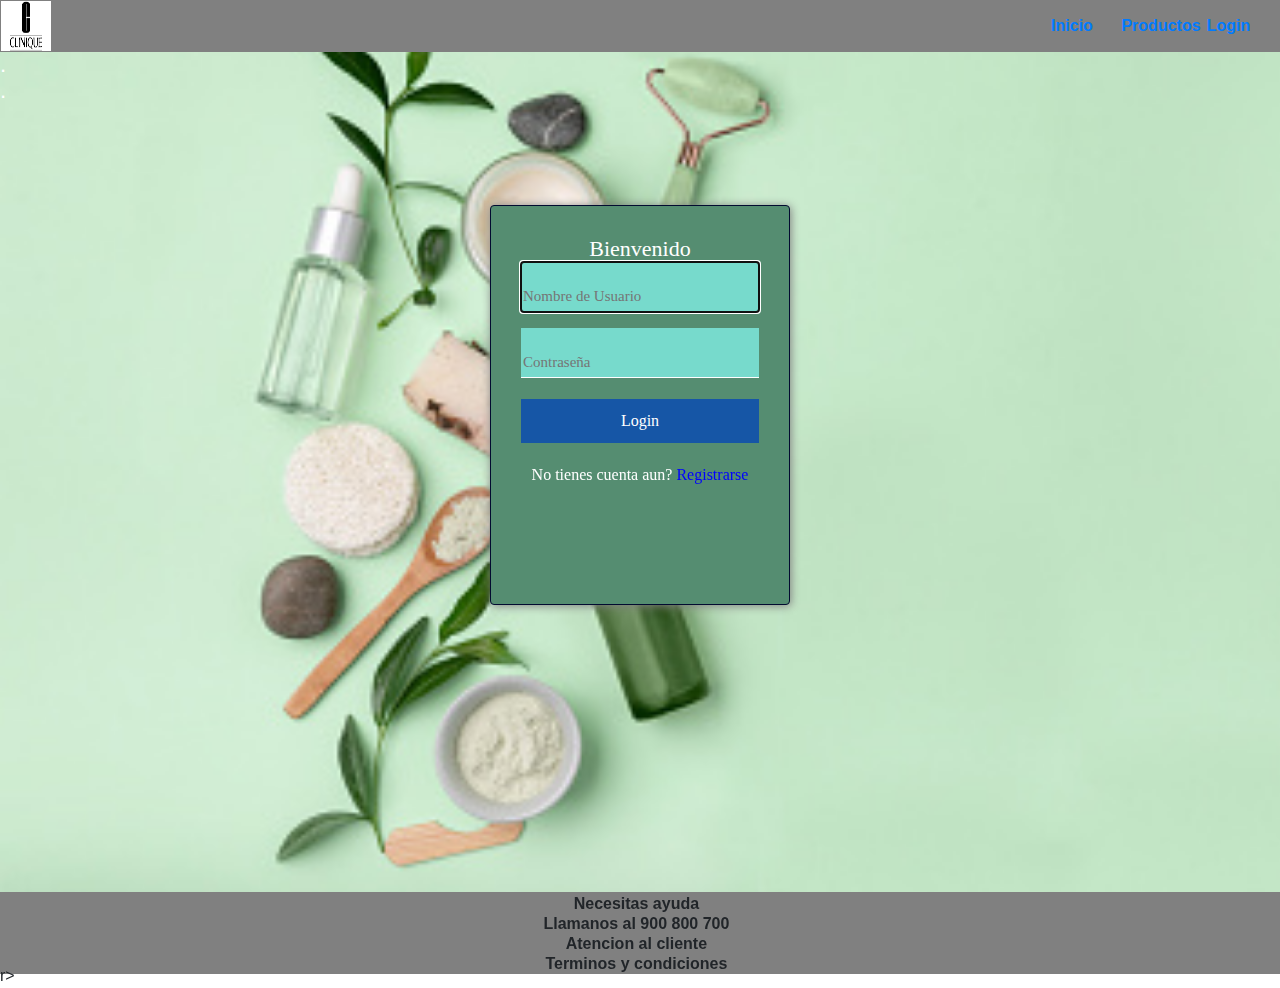
<file: pages/RealizarCompra.html>
<!doctype html>
<html lang="en">
  <head>
    <!-- Required meta tags -->
    <meta charset="utf-8">
    <meta name="viewport" content="width=device-width, initial-scale=1, shrink-to-fit=no">

		 <!-- jquery  -->
		
        <!-- Bootstrap CSS -->
        <link rel="stylesheet" href="https://stackpath.bootstrapcdn.com/bootstrap/4.5.2/css/bootstrap.min.css" integrity="sha384-JcKb8q3iqJ61gNV9KGb8thSsNjpSL0n8PARn9HuZOnIxN0hoP+VmmDGMN5t9UJ0Z" crossorigin="anonymous">
        

   

    <link rel="stylesheet" type="text/css" href="../css/style.css">


    <title>monitoreoOrdenCompra</title>
  </head>
  <body class="bodyagregar">
<header>

    <div> 
      <table class="encabezado">
        <tr>
          <td width="1000px"><img src="../images/logo.png" width="80px" height="70px"></td>
          <td width="67px" align="left"><a href="../Index.html" target="_blank"> <strong>Inicio</strong></a>
          </td>
          <td width="80px" align="left"><a href="../pages/AgregarProductos.html" target="_blank"><strong>Agregar</strong></a>
          </td>
          <td width="83px" align="left"><a href="../pages/MostrarProductos.html" target="_blank"><strong>Productos</strong></a> </td>
          <td width="83px" align="left"><a href="../pages/Pedido.html" target="_blank"><strong>Pedido</strong></a> </td>
          <td width="83px" align="left"><a href="../pages/ConfirmarPedido.html" target="_blank"><strong>Confirmar</strong></a> </td>
        </tr>
      </table>
        </nav>
        <br>
        <div class="monOC">
        <b>
            <a><H3>REALIZAR COMPRA</H3></a> 
        </b> 
        </div> 

    </div> 

</header>



<div class="contmonitoreo">
	
	
	
    <div class="dato">
    <ul class="list-group list-group-flush new otro">
        <li class="list-group-item color">CLINIQUE</li>
        <li class="list-group-item color">Nit: 5678973-9</li>
        <li class="list-group-item color">Cuidad de Guatemala, Guatemala</li>
    </ul>
    </div>

    <br>
    <br>
    <div class="card btnmon">
          <p class="list-group-item">USUARIO ADMINISTRADOS</p>
    </div> 


    </form>
</div>
    <br>
    <br>
</div>
    <br>
    <br>
    <br>
    <div id="pie">
      <table class="encabezado1">
        <tr>
          <td></td>
        </tr>
        <tr>
          <td align="center"><strong>Necesitas ayuda</strong></td>
        </tr>
        <tr>
          <td align="center"><strong>Llamanos al 900 800 700</strong></td>
        </tr>
        <tr>
          <td align="center"><strong>Atencion al cliente</strong></td>
        </tr>
        <tr>
          <td align="center"><strong>Terminos y condiciones</strong></td>
        </tr>
      </table>
    </div>

    <!-- Optional JavaScript -->
    <!-- jQuery first, then Popper.js, then Bootstrap JS -->
    <script src="https://code.jquery.com/jquery-3.5.1.slim.min.js" integrity="sha384-DfXdz2htPH0lsSSs5nCTpuj/zy4C+OGpamoFVy38MVBnE+IbbVYUew+OrCXaRkfj" crossorigin="anonymous"></script>
    <script src="https://cdn.jsdelivr.net/npm/popper.js@1.16.1/dist/umd/popper.min.js" integrity="sha384-9/reFTGAW83EW2RDu2S0VKaIzap3H66lZH81PoYlFhbGU+6BZp6G7niu735Sk7lN" crossorigin="anonymous"></script>
    <script src="https://stackpath.bootstrapcdn.com/bootstrap/4.5.2/js/bootstrap.min.js" integrity="sha384-B4gt1jrGC7Jh4AgTPSdUtOBvfO8shuf57BaghqFfPlYxofvL8/KUEfYiJOMMV+rV" crossorigin="anonymous"></script>
	<script src="../js/script.js"></script>
	
	<script>
	
    cargarOrdenes()	</script>
    
    <script>
        validarPermisos(1);
    </script>
	
  </body>
</html>
</file>
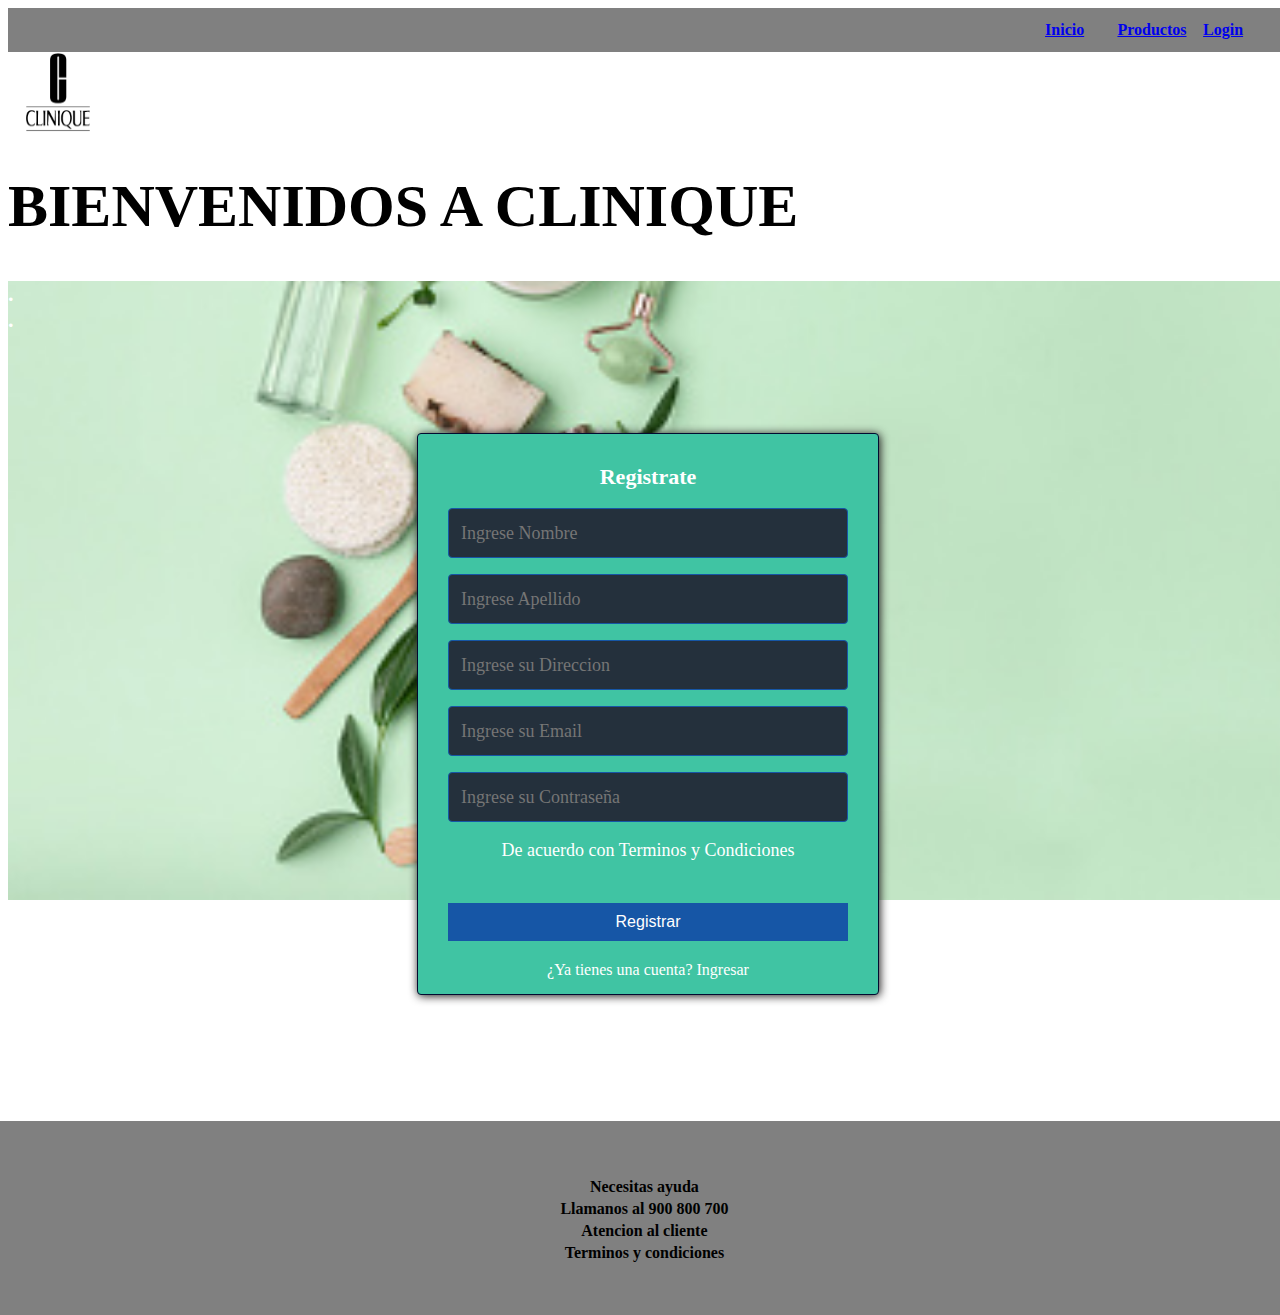
<file: pages/Registro.html>
<html>
    <head>
        <title>HTML Visual Code</title>
        <meta charset="utf-8"/>
        <meta name="viewport" content="width=device-width,initial-scale=1,maximum-scale=1,user-scalable=no">
    </head>
    <link rel="stylesheet" type="text/css" href="../css/style.css">
    <body class="cuerpo">
        <header> 
          <table class="encabezado">
            <tr>
              <td width="1000px"></td>
              <td width="67px" align="left"><a href="../Index.html" target="_blank"> <strong>Inicio</strong></a>
              </td>
              <td width="80px" align="left"><a href="../pages/Producto.html" target="_blank"><strong>Productos</strong></a>
              </td>
              <td width="83px" align="left"><a href="../pages/Login.html" target="_blank"><strong>Login</strong></a> </td>
            </tr>
          </table>
            <div class="menu"> 
                <div class="encab">
                    <img src = "../images/logo.png" width=100 height="80\">
                </div>
                    <div  class="form">
                        <a><H1>BIENVENIDOS A CLINIQUE</H1></a>  
                    </div>           
        </div>
        </header>

        <section class="fregistrar">
          <aside class=" grid-leftaside">
            <h3>.</h3>
        </aside>

        <aside class="grid-rigthtaside">
            <h3>.</h3>
        </aside>

            <main class="grid-main">
             <h3>Registrate</h3>
                <BR>
                <form onsubmit="return validarform();" >
            
                        <div">
                            <input  class="gridData type ="text"
                                name ="txtNombre"
                                id = "idNombre"
                                required
                                placeholder="Ingrese Nombre"
                            >           
                        </div>

                        <div>
                            <input class="gridData type ="text"
                                name ="txtapellido"
                                id = "idapellido"
                                required
                                placeholder="Ingrese Apellido"
                            >           
                        </div>

                        <div>
                            <input class="gridData type ="text"
                                name ="txtDireccion"
                                id = "idDireccion"
                                required
                                placeholder="Ingrese su Direccion"
                            >           
                        </div>
                       
                        <div>
                            <input class="gridData type ="email"
                                name ="txtEmail"
                                id = "idEmail"
                                required
                                placeholder="Ingrese su Email"
                            >           
                        </div>
                        
                        <div>
                            <input class="gridData type ="contrasena"
                                name ="txtcontrasena"
                                id = "idContrasena"
                                required
                                placeholder="Ingrese su Contraseña"
                            >           
                        </div>
                        <p>De acuerdo con Terminos y Condiciones</p>
                       
                        <div >
                            <input class="botons" type="submit" value="Registrar">
                        </div>
                        
                            <nav>¿Ya tienes una cuenta? <a href="../pages/Login.html" target="_blank">Ingresar</a ></nav>

                </form>

               
              

            </main>
         
        </section>  


        <div id="pie">
          <table class="encabezado1">
            <tr>
              <td></td>
            </tr>
            <tr>
              <td align="center"><strong>Necesitas ayuda</strong></td>
            </tr>
            <tr>
              <td align="center"><strong>Llamanos al 900 800 700</strong></td>
            </tr>
            <tr>
              <td align="center"><strong>Atencion al cliente</strong></td>
            </tr>
            <tr>
              <td align="center"><strong>Terminos y condiciones</strong></td>
            </tr>
          </table>
        </div>

        <script src="../js/script.js"></script>
        <script type ="text/javascript">revisarPedido()</script>

    </body>
</html>
</file>
<file: css/style.css>
#contenedor {
  float: left;
  width: 1250px;
  }
  
  #tabla1 {
  float: left;
  width: 300px;
  }
  
  #tabla1 table {
  text-align: center;
  }
  
  #tabla1 table tr td {
  width: 400px;
  }
  
  #tabla2 {
  float: right;
  width: 900px;
  }
  
  #tabla2 table {
  text-align: center;
  }
  
  #tabla2 table tr td {
  width: 900px
  }


table.encabezado {
  background-color: grey;
   padding: 10px;
   width: 101%;
   color: white;
} 

body.bodyagregar{
  background: url("../images/Fondo3.jpg");
  background-size: cover;
  background-attachment: fixed;
} 
body.index{
  background: url("../images/fondoindex.jpg");
  background-size: cover;
  background-attachment: fixed;
} 

th.titulo{
      font-size: 30px;
      font-family: 'Gill Sans';
      font-style: italic;
      font-size: 20px;
      align-content: center;
} 

.contenedor{
  width: 1250px;
  padding: 5px;
  align-content: center;
} 
.contenido{
  width: 1250px;
  padding: 5px;
} 

table.encabezado1 {
  background-color: grey;
  width: 101%;
  padding: 50px;
  margin: -10px;
   align-content: center;
} 

div.titulo1{
   background-color: grey;
   padding: 7px;
   width: 1250px;
   font-size: 30px;
   font-family: 'Gill Sans';
   font-style: italic;
   font-size: 20px;
} 
.contenedorR{
  width: 500px;
  padding: 15px;
  align-items: center;
  text-align: center;
} 


/*FOMULARIO*/
/*Tamaño principal del formulario*/
.form{
width: 80%;
height: px;
float: center;
}
/*Se aplican a todos los elementos a de la clase menu*/
.menu a{
    font-size: 30px;
    color:black;
}

.cuerpo{
    width: 100%;
    height: 100%;
}

.fregistrar{
    width: 100%;
    height: 850px;
    background: url("../images/fondologin.jpg");
    background-size: cover;
    background-attachment: fixed;
    color:white;
}

.grid-mein{
  background-color: black;
    grid-template-columns: 1fr 4fr 1fr;
    height: 100%;
    padding: 20px;
    margin:auto;
    border-radius: 4px;
    font-family: calibri;

}

/*Se aplica a todos los elementos h3 de la clase grid-main*/
.grid-mein h3{
    font-size: 22px;
    margin-bottom: 20px;
}

.grid-main{
    background-color:rgb(64, 196, 163);
    color: white;
    grid-column: 2;
    grid-row: 1;
    text-align: center;
    height: 500px;
    width: 400px;;
    padding: 30px;
    margin: auto;
    margin-top: 100px;
    border-radius: 4px;
    font-family: calibri;
    color: white;
    border: 1px solid #020b30;
    box-shadow: 1px 1px 10px #191717;
}

.fregistrar h3{
font-size: 22px;
margin-bottom: 20px;
margin: auto;
padding: 0;
}
/*Propiedades para gridData*/
.gridData{
    width: 100%;
    height: 50px;
    background-color: #24303c;
    padding: 12px;
    border-radius: 4px;
    display: grid;
    grid-template-columns: 2fr 6fr;
    margin-bottom: 16px;
    border:1px solid #1656A6;
    font-family: Cambria;
    font-size: 18px;
    color: white;
}
/*Selector por elemento*/
.fregistrar p{
    height: 40px;
text-align: center;
font-size: 18px;
}
/*Selector por elemento*/
.fregistrar a{
    color:white;
    text-decoration: none;
}
/*Hover para los elementos a de la clase fregistrar*/
.fregistrar a :hover {
color: white;
text-decoration: underline;
}
/*Elemento p de la clase fregistrar*/
.fregistrar p {
height: 40px;
text-align: center;
font-size: 18px;
}
/*Selector por clases*/
.fregistrar .botons{
width: 100%;
background-color: #1656A6;
border: none;
padding: 10px;
color: white;
margin:5px 0px 20px 0px;
font-size: 16px;
}


/*Login principal en esta parte se le da estilo a el login principal*/
.grid-login{
    background-color:rgb(85, 141, 113);
    color: white;
    grid-column: 2;
    grid-row: 1;
    text-align: center;
    height: 400px;
    width: 300px;;
    padding: 30px;
    margin: auto;
    margin-top: 100px;
    border-radius: 4px;
    font-family: calibri;
    color: white;
    border: 1px solid #020b30;
    box-shadow: 1px 1px 10px gray;
}
}
/*Selector por clase*/
.form-login{
    color: white;
    grid-column: 2;
    grid-row: 1;
    text-align: center;
    height: 300px;
    width: 300px;;
    margin: auto;
    margin-top: 20px;
    border-radius: 4px;
    font-family: calibri;
    color: white;
    padding-top: 30px;
}
/*Selector por clase*/
.gridD{
    width: 100%;
    height: 50px;
    background-color: rgb(119, 218, 204);
    padding-top: 20px;
    display: grid;
    grid-template-columns: 2fr 6fr;
    margin-bottom: 16px;
    border: 0;
    border-bottom: 1px solid white;
    font-family: Cambria;
    font-size: 15px;  
    color: white; 
}

.check1{
padding-top: 40px;
}
/*Propiedades para el boton*/
.boton
{
    width: 100%;
    background-color: #55c4be;
    border: none;
    padding: 10px;
    color: white;
    margin:5px 0px 20px 0px;
    font-size: 16px;
}
/*Utilizamos la clase overf para ayudar a dar las propiedades de hover al elemento a*/
.overf{
color: white;
}

.overf a :hover{
    color: blue;
}


/*Responsive los elementos van a cambiar de tamaño al llegar a un tamaño de 767px en la cual se podra visualizar tambien en un celular*/
@media (max-width: 995px){
    /*Elemento a, ul de la clase menur*/
    .menur ul a {
        color: white;
        text-decoration: none;
        text-align: center;
        font-size: 20px;
        padding: 10px;
    }

    .encab {
        width: auto;

    }
    .form {
        width: 70%;
        float: right;
    }
    .menu a {
        font-size: 20px;
        color: white;
        transform: translateY(40%);
        display: block;
    }
    /*div principal*/
    .principal{
        height: auto;
    }
    .apartado {
        width: 100%;
        height: auto;
    }

    .apartado div{
        width: calc(100% - 20px);
        padding: 10px;
        height: auto;
    }

    article{
        width: calc(100% - 20px);
        padding: 10px;
        height: auto;
    }
    /*Se cambiara a la imagen y el parrafo del article*/
    article .imagen,
    article .parrafo{
        width: calc(100% - 20px);
    }

    .parrafo{
        height: auto;
    }


    footer{
        display: inline-block;
    }


    .grid-login{
        width: calc(95% - 60px);
    }

    .grid-main{
        width: calc(95% - 60px);
    }

    .dato{
        width: 50%;
        }

 .btnmon{
     width: 30%; 
    text-align: center;
    }
    .otro{
            width: 100%; 
            text-align: left;
    }
}

@media (max-width: 330px){
.container{
    width: 100%;
    background-color: violet;
    
}
.contmonitoreo{
    width: 100%;
    height: 50%;
    margin: auto;
    
    }

.dato{
    width: 100%;
    }

}
</file>
